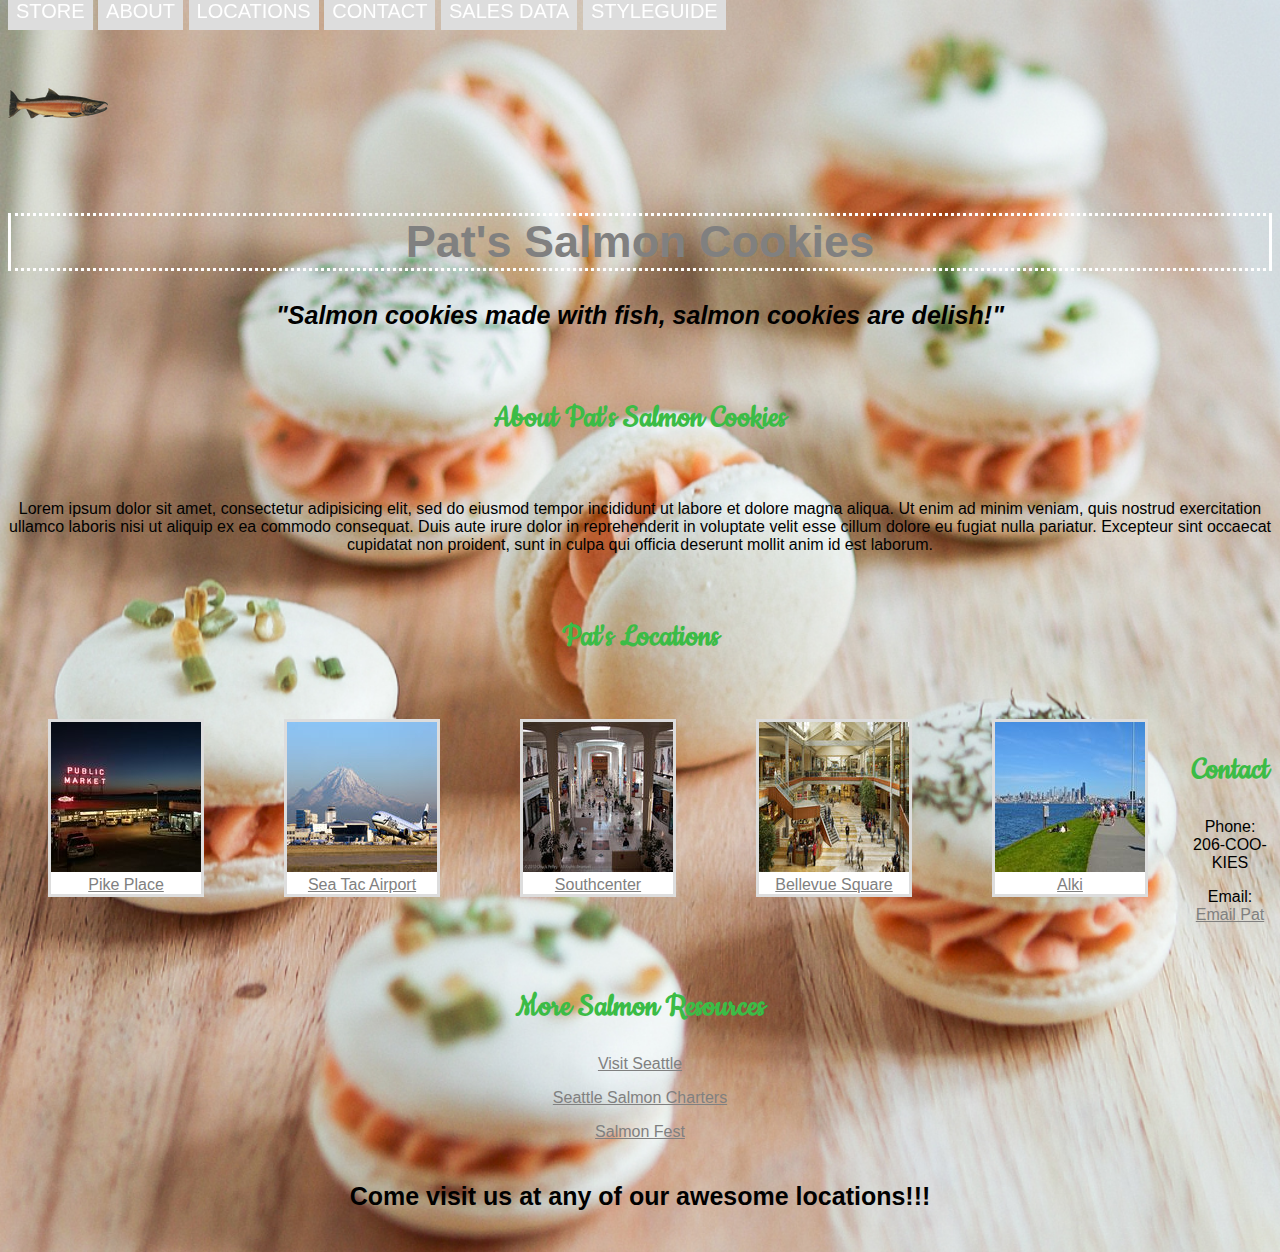
<file: index.html>
<!DOCTYPE html>
<html>
  <head>
    <meta charset="utf-8">
    <title>Pat's Salmon Cookies Stand</title>
    <link rel="stylesheet" href="vendors/animate.css" media="screen" title="no title" charset="utf-8">
    <link rel="stylesheet" href="style.css" type="text/css">
  </head>
  <body>
    <header id="default">
      <img id="logo" class="animated slideOutRight" src="rsz_salmon.png">
    <h1 class="animated fadeIn">Pat's Salmon Cookies</h1>
  </header>
  <nav id="menuBar">
    <ul>
      <li><a href="#default">STORE</a></li>
      <li><a href="#content">ABOUT</a></li>
      <li><a href="#locations">LOCATIONS</a></li>
      <li><a href="#contact">CONTACT</a></li>
      <li><a href="https://serinat.github.io/cookie-stand/sales.html">SALES DATA</a></li>
      <li><a href="https://serinat.github.io/cookie-stand/styleguide.html">STYLEGUIDE</a></li>
    </ul>
  </nav>
  <main>
  <section id="content">
    <h2 id="slogan">"Salmon cookies made with fish, salmon cookies are delish!"</h2>
    <br />
    <h2 id="a">About Pat's Salmon Cookies</h2>
    <br />
    <p>Lorem ipsum dolor sit amet, consectetur adipisicing elit, sed do eiusmod tempor incididunt ut labore et dolore magna aliqua. Ut enim ad minim veniam, quis nostrud exercitation ullamco laboris nisi ut aliquip ex ea commodo consequat. Duis aute irure dolor in reprehenderit in voluptate velit esse cillum dolore eu fugiat nulla pariatur. Excepteur sint occaecat cupidatat non proident, sunt in culpa qui officia deserunt mollit anim id est laborum.</p>
  </section>
  <br />
  <section id="locations">
    <h2 id="a">Pat's Locations</h2>
  <br />
    <figure>
      <img src ="images/rsz_pike_place_market.jpg">
      <figcaption>
        <a id="b" href="http://bbcpopup.tumblr.com/post/112674304484/a-quiet-evening-at-pike-place-market-in-seattle">Pike Place</a>
    </figure>
    <figure>
      <img src ="images/rsz_sea-tac.jpg">
      <figcaption>
        <a id="b" href="https://www.portseattle.org/About/Facilities/Facilities%20Small%20Image%20Viewer/Sea-Tac050725_04.jpg">Sea Tac Airport</a>
    </figure>
    <figure>
      <img src ="images/rsz_southcenter.jpg">
      <figcaption>
        <a id="b" href="http://1.bp.blogspot.com/_b1X3QY0jHNs/S5sJBKmflYI/AAAAAAAAErA/aMtkTCKdhV0/s400/d20100225-011r.jpg">Southcenter</a>
    </figure>
    <figure>
      <img src ="images/rsz_bellevue_square.jpg">
      <figcaption>
        <a id="b" href="http://cityscoop.us/bellevuewa-signage/files/2014/06/mall.jpg">Bellevue Square</a>
    </figure>
    <figure>
      <img src ="images/rsz_alki.jpg">
      <figcaption>
        <a id="b" href="http://wildluxe.com/wp-content/uploads/2014/04/DSC_0813.jpg">Alki</a>
    </figure>
  </section>
  <br />
  <section id="contact">
    <h2 id="a">Contact</h2>
      <p>Phone: 206-COO-KIES</p>
      <p>Email: <a id="d" href="mailto:pat@salmoncookies.com">Email Pat</a></p>
  </section>
  <br />
  <section id="resources">
    <h2 id="a">More Salmon Resources</h2>
      <p><a id="e" href="http://www.visitseattle.org/">Visit Seattle</a></p>
      <p><a id="e" href="http://www.seattlesalmoncharters.com/">Seattle Salmon Charters</a></p>
      <p><a id="e" href="http://www.salmonfest.org/">Salmon Fest</a></p>
  </section>
  </main>
  <footer>
      <h2 id="footer">Come visit us at any of our awesome locations!!!</h2>
  </footer>
  </body>
</html>
</file>
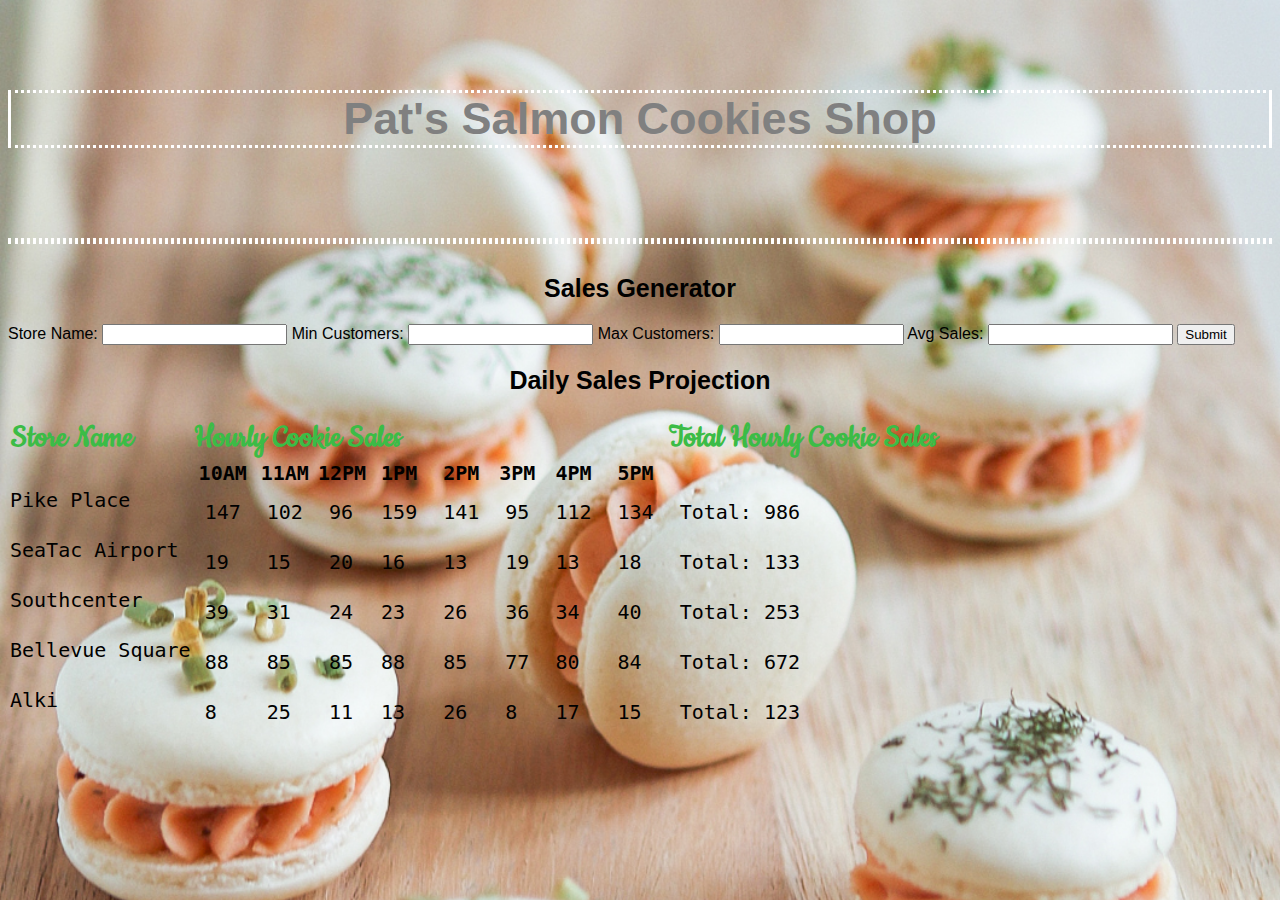
<file: sales.html>
<!DOCTYPE html>
<html>
  <head>
    <meta charset="utf-8">
    <link rel="stylesheet" href="style.css" type="text/css">
    <title>Pat's Salmon Cookies Stand</title>
  </head>
  <body>
    <h1>Pat's Salmon Cookies Shop<h1>
    <h2>Sales Generator</h2>
    <section>
      <form id ='userInfo'>
        <label for='storeName'>Store Name:</label>
        <input type='text' id='storeName'>
        <label for='storeMin'>Min Customers:</label>
        <input type='text' id='storeMin'>
        <label for='storeMax'>Max Customers:</label>
        <input type='text' id='storeMax'>
        <label for='storeAvg'>Avg Sales:</label>
        <input type='text' id='storeAvg'>
        <button type='submit' id='submit'>Submit</button>
      </form>
    </section>
    <h2>Daily Sales Projection</h2>
    <table id = "myTable">
      <tr id="a">
        <th>Store Name</th>
        <th colspan="8">Hourly Cookie Sales</th>
        <th>Total Hourly Cookie Sales</th>
      </tr>
      <tr id="r">
        <th id="h">10AM</th>
        <th>10AM</th>
        <th>11AM</th>
        <th>12PM</th>
        <th>1PM</th>
        <th>2PM</th>
        <th>3PM</th>
        <th>4PM</th>
        <th>5PM</th>
      </tr>
    </table>
    <script src="app.js"></script>
    </body>
</html>
</file>
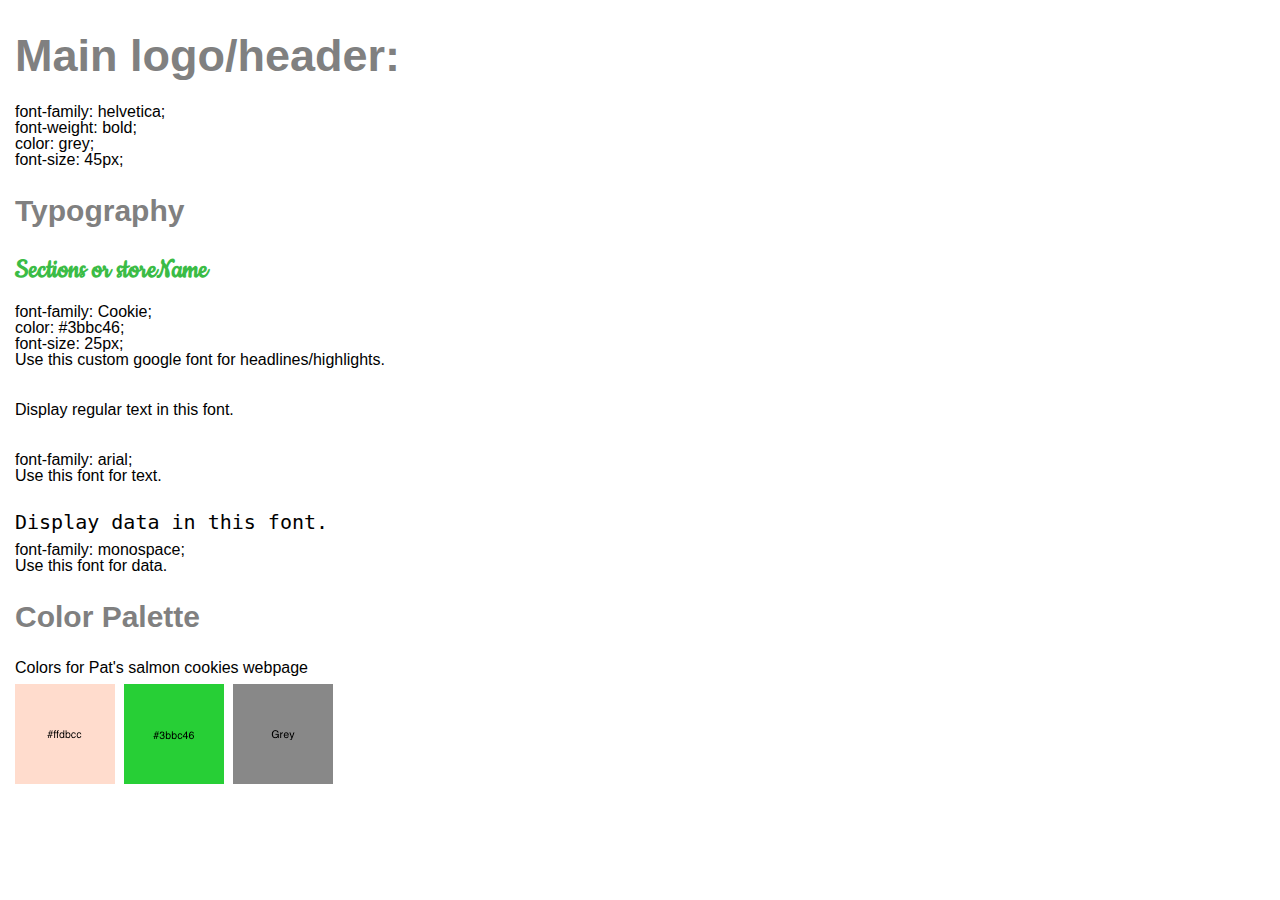
<file: styleguide.html>
<!DOCTYPE html>
<html>
  <head>
    <meta charset="utf-8">
    <link rel="stylesheet" href="styleguide.css" type="text/css">
    <title>Style Guide for Pat's Salmon Cookies Stand</title>
  </head>
  <body>
    <h1>Main logo/header:</h1>
      <p>font-family: helvetica;</p>
      <p>font-weight: bold;</p>
      <p>color: grey;</p>
      <p>font-size: 45px;</p>
      <br />
      <section>Typography</section>
    <h2>Sections or storeName</h2>
      <p>font-family: Cookie;</p>
      <p>color: #3bbc46;</p>
      <p>font-size: 25px;</p>
      <p>Use this custom google font for headlines/highlights.</p>
      <br />
      <p>Display regular text in this font.</p>
      <br />
      <p>font-family: arial;</p>
      <p>Use this font for text.</p>
      <br />
    <p2>Display data in this font.</p2>
      <p>font-family: monospace;</p>
      <p>Use this font for data.</p>
      <br />
      <section>Color Palette</section>
      <br />
    <p>Colors for Pat's salmon cookies webpage</p>
      <img src = "rsz_1light_salmon.png">
      <img src = "rsz_emerald_green.png">
      <img src = "rsz_grey.png">
  </body>
</html>
</file>
<file: style.css>
@import url(https://fonts.googleapis.com/css?family=Cookie);
body {
  font-family: arial;
  background-image: url("smoked-salmon-macaron-1.jpg");
  background-repeat: no-repeat;
  background-size: cover;
  background-attachment: fixed;
}

#logo {
  margin-top: 5em;
}

p {
  font-family: arial;
  text-align: center;
}

h1 {
  font-family: helvetica;
  font-weight: bold;
  color: grey;
  font-size: 45px;
  text-align: center;
  margin-top: 2em;
  border: 3px white;
  border-style: dotted solid dotted solid;
}

ul {
  list-style-type: none;
  font-size: 20px;
  margin: 0;
  padding: 0;
  position: fixed;
  top: 0;
}

li {
  display: inline;
}

li a {
  padding: 8px;
  color: white;
  background-color: #dddddd;
  text-decoration: none;
}

#b, #d, #e {
  color: grey;
}

figure {
  float: left;
  text-align: center;
  border: 3px solid #dddddd;
  background-color: white;
}

h2 {
  font-family: helvetica;
  font-weight: bold;
  font-size: 25px;
  text-align: center;
}

#slogan {
  font-style: italic;
}

#a {
  font-family: Cookie;
  color: #3bbc46;
  font-size: 35px;
}

#r {
  text-align: center;
}

#h {
  visibility: hidden;
}

td, tr {
  font-family: monospace;
  font-size: 20px;
  color: black;
  padding: 12px;
  text-align: left;
}

#footer {
  padding: 0.8em;
}

.fadeIn {
  -webkit-animation-name: fadeIn;
  animation-name: fadeIn;
}

.slideOutRight {
  -webkit-animation-name: slideOutRight;
  animation-name: slideOutRight;
}
</file>
<file: styleguide.css>
@import url(https://fonts.googleapis.com/css?family=Cookie);
* {
  padding: inherit;
  margin-left: 5px;
}

h1 {
  font-family: helvetica;
  font-weight: bold;
  color: grey;
  font-size: 45px;
}

h2 {
  font-family: Cookie;
  color: #3bbc46;
  font-size: 30px;
}

p {
  font-family: arial;
  line-height: 0;
}

p2 {
  font-family: monospace;
  font-size: 20px;
}

section {
  font-family: helvetica;
  font-weight: bold;
  color: grey;
  font-size: 30px;
}
</file>
